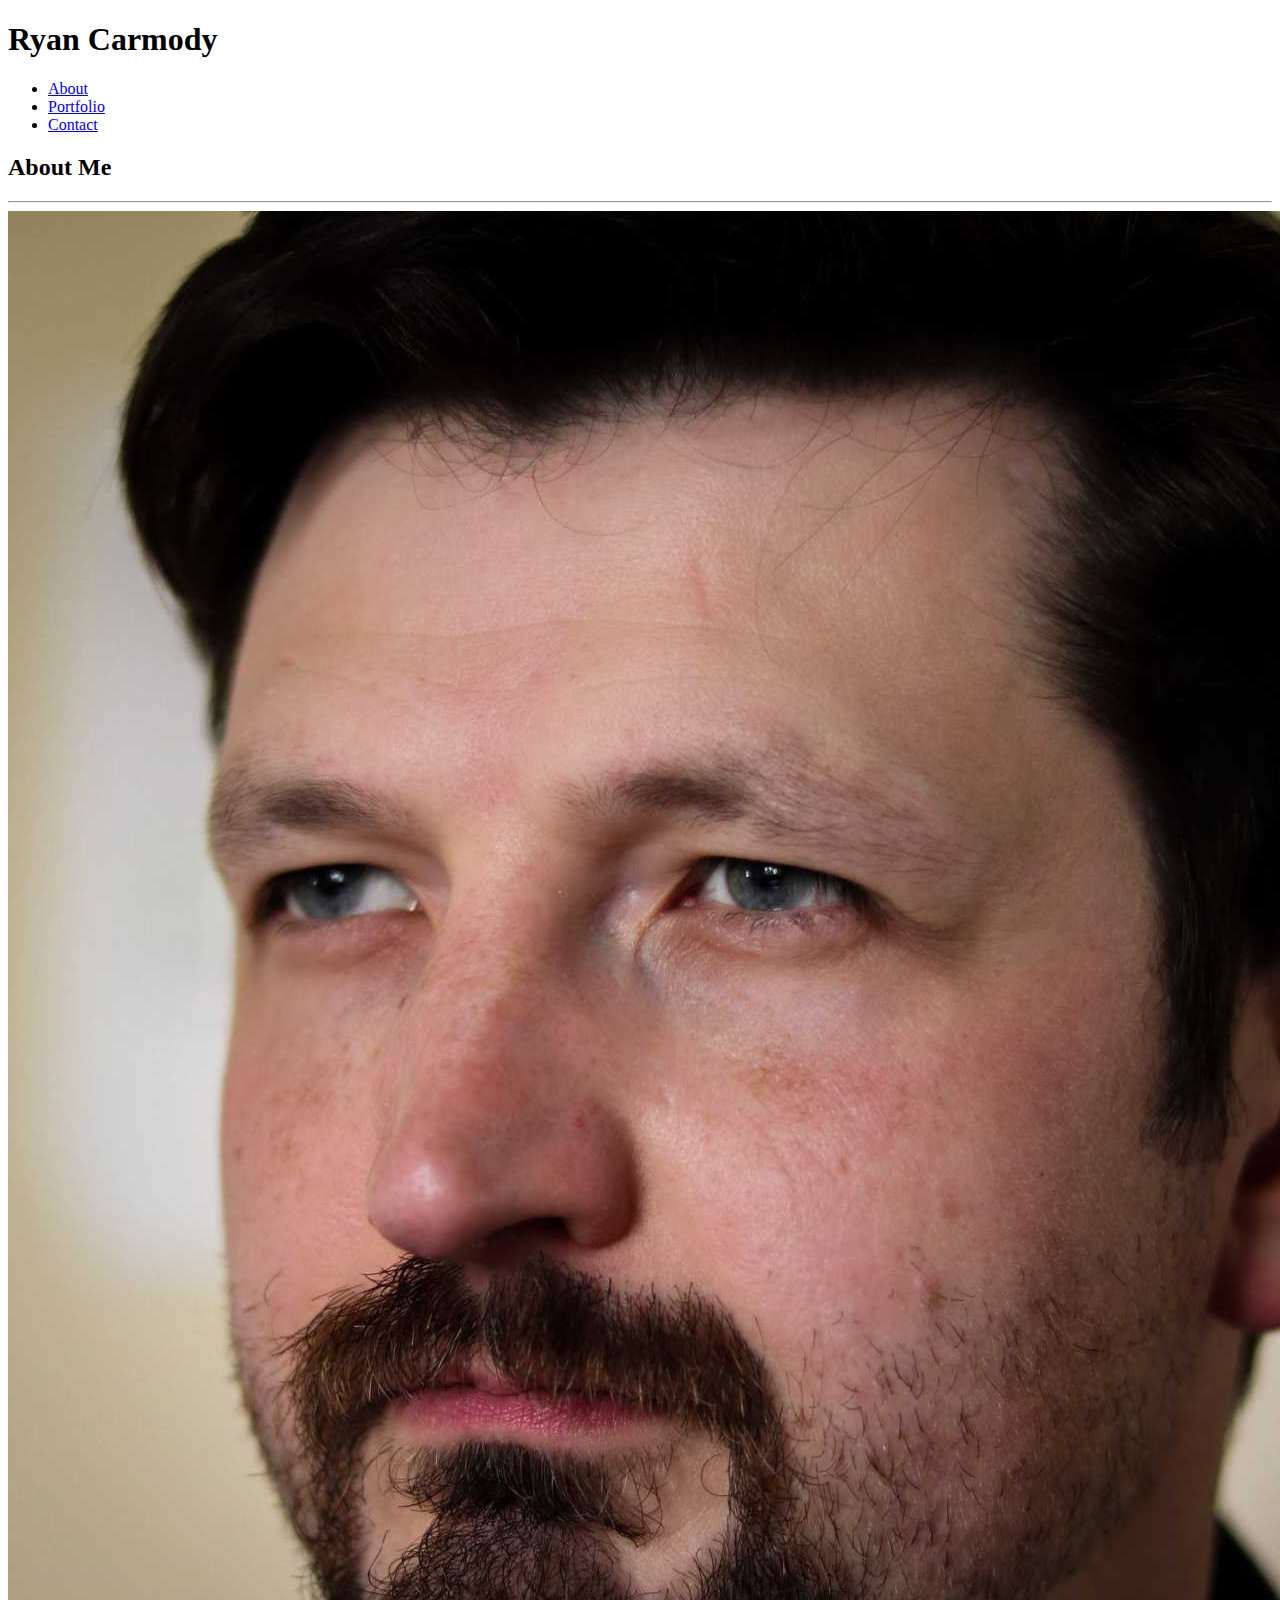
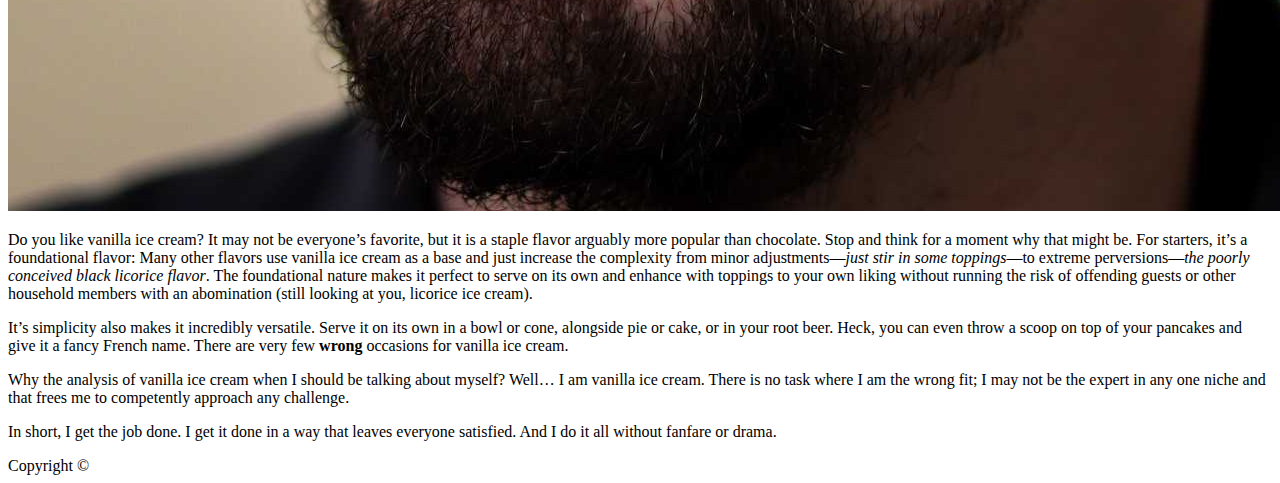
<file: index.html>
<!DOCTYPE html>
<html lang="en">

<head>
    <meta charset="UTF-8">
    <meta name="viewport" content="width=device-width, initial-scale=1.0">
    <meta http-equiv="X-UA-Compatible" content="ie=edge">
    <link rel="stylesheet" href="https://stackpath.bootstrapcdn.com/bootstrap/4.2.1/css/bootstrap.min.css" integrity="sha384-GJzZqFGwb1QTTN6wy59ffF1BuGJpLSa9DkKMp0DgiMDm4iYMj70gZWKYbI706tWS"
        crossorigin="anonymous">
    <link rel="stylesheet" href="./assets/css/style.css">
    <title>Ryan Carmody - Full Stack Developer</title>
</head>

<body class="bg-light d-flex flex-column">
    <div class="d-flex flex-column p-0 m-0">
        <div class="navbar bg-white p-0 border-bottom border-muted">
            <div class="container p-0">
                <div class="bg-info m-0 p-2">
                    <h1 class="text-white">Ryan Carmody</h1>
                </div>
                <nav>
                    <ul class="nav">
                        <li class="nav-item"><a href="#" class="nav-link text-muted">About</a></li>
                        <li class="nav-item"><a href="./portfolio.html" class="nav-link text-muted border-right border-left border-light">Portfolio</a></li>
                        <li class="nav-item"><a href="./contact.html" class="nav-link text-muted">Contact</a></li>
                </nav>
                </ul>
            </div>
        </div>
    </div>
    <div class="flex-grow-1">
        <section class="container mt-4 bg-white p-3 border border-muted mb-5">
            <h2 class="p-2 text-info">About Me</h2>
            <hr>
            <img src="./assets/images/profile.jpeg" alt="Ryan Carmody Profile Photo" class="w-25 float-left mx-2">
            <p class="text-muted">Do you like
                vanilla ice cream? It may not be everyone’s favorite, but it is a staple flavor arguably
                more popular than chocolate. Stop and think for a moment why that might be. For starters, it’s a
                foundational flavor: Many other flavors use vanilla ice cream as a base and just increase the
                complexity from minor adjustments—<em>just stir in some toppings</em>—to extreme perversions—<em>the
                    poorly conceived black licorice flavor</em>. The foundational nature makes it perfect to serve on
                its
                own
                and enhance with toppings to your own liking without running the risk of offending guests or other
                household members with an abomination (still looking at you, licorice ice cream).</p>
            <p class="text-muted">It’s simplicity also makes it incredibly versatile. Serve it on its own in a bowl or
                cone, alongside pie
                or cake, or in your root beer. Heck, you can even throw a scoop on top of your pancakes and give it a
                fancy French name. There are very few <strong>wrong</strong> occasions for vanilla ice cream.</p>
            <p class="text-muted">Why the analysis of vanilla ice cream when I should be talking about myself? Well… I
                am
                vanilla ice
                cream. There is no task where I am the wrong fit; I may not be the expert in any one niche and that
                frees me to competently approach any challenge. </p>
            <p class="text-muted">
                In short, I get the job done. I get it done in a way that leaves everyone satisfied. And I do it all
                without fanfare or drama.
            </p>
        </section>
    </div>
        <footer class="footer text-center bg-dark text-light p-3 border-top border-info">
            <div class="container">Copyright &copy;</div>
        </footer>
    </div>
</body>

</html>
</file>
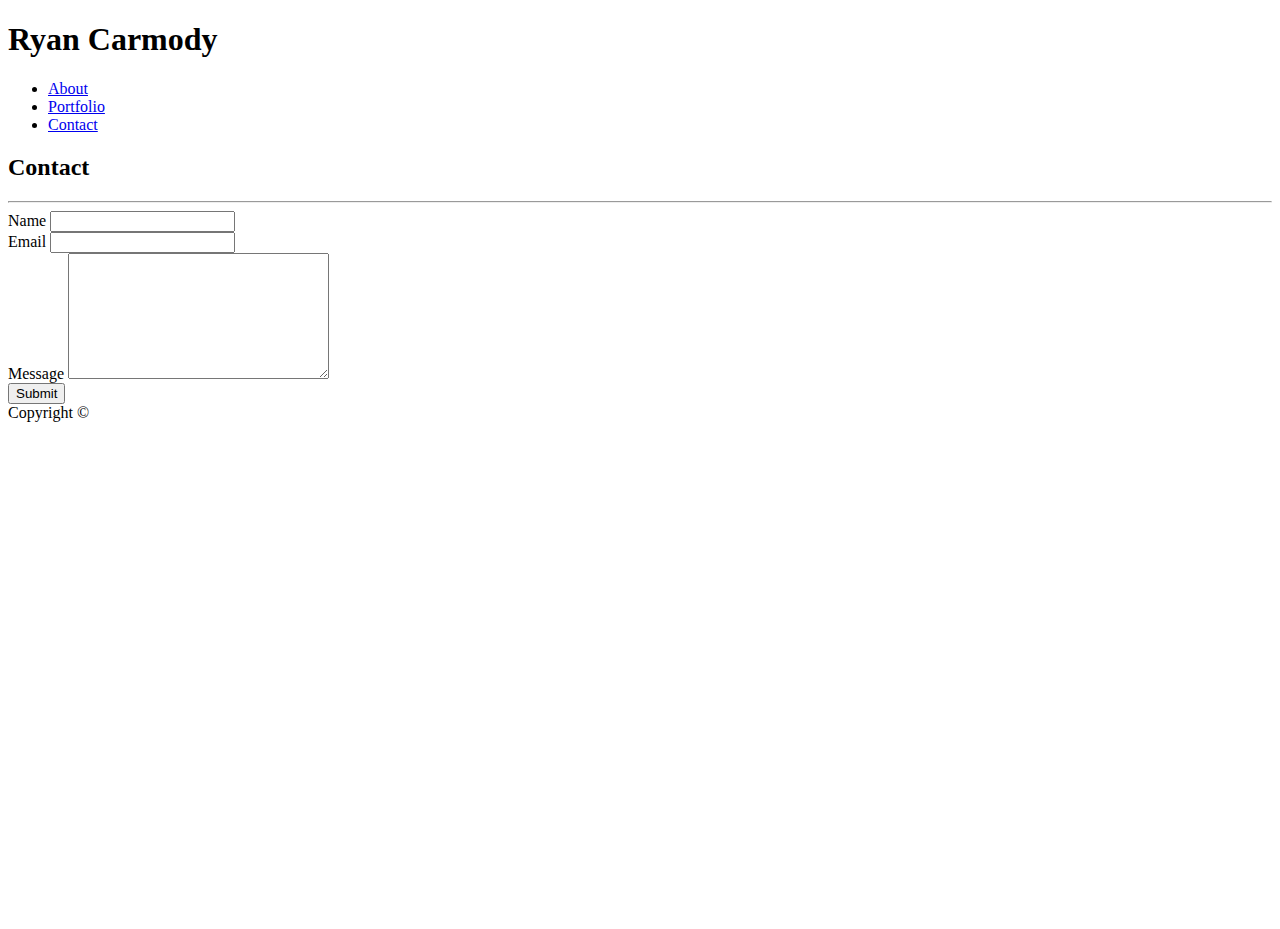
<file: contact.html>
<!DOCTYPE html>
<html lang="en">

<head>
    <meta charset="UTF-8">
    <meta name="viewport" content="width=device-width, initial-scale=1.0">
    <meta http-equiv="X-UA-Compatible" content="ie=edge">
    <link rel="stylesheet" href="https://stackpath.bootstrapcdn.com/bootstrap/4.2.1/css/bootstrap.min.css" integrity="sha384-GJzZqFGwb1QTTN6wy59ffF1BuGJpLSa9DkKMp0DgiMDm4iYMj70gZWKYbI706tWS"
        crossorigin="anonymous">
    <link rel="stylesheet" href="./assets/css/style.css">
    <title>Ryan Carmody - Full Stack Developer</title>
</head>

<body class="bg-light d-flex flex-column">
    <div class="navbar bg-white p-0 border-bottom border-muted">
        <div class="container p-0">
            <div class="bg-info m-0 p-2">
                <h1 class="text-white">Ryan Carmody</h1>
            </div>
            <nav>
                <ul class="nav">
                    <li class="nav-item"><a href="index.html" class="nav-link text-muted">About</a></li>
                    <li class="nav-item"><a href="portfolio.html" class="nav-link text-muted border-right border-left border-light">Portfolio</a></li>
                    <li class="nav-item"><a href="#" class="nav-link text-muted">Contact</a></li>
            </nav>
            </ul>
        </div>
    </div>
    <div class="flex-grow-1">
        <section class="container mt-4 bg-white p-3 border border-muted mb-5">
            <h2 class="text-info p-2">Contact</h2>
            <hr>
            <form>
                <div class="form-group">
                    <label for="name">Name</label>
                    <input class="form-control" type="text" id="name" required="required">
                </div>
                <div class="form-group">
                    <label for="email">Email</label>
                    <input class="form-control" type="email" id="email" required="required">
                </div>
                <div class="form-group">
                    <label for="message">Message</label>
                    <textarea class="form-control" id="message" cols="30" rows="8"></textarea>
                </div>
                <button class="btn btn-info btn-lg" type="submit">Submit</button>
            </form>
        </section>
    </div>
    <footer class="footer text-center bg-dark text-light p-3 border-top border-info">
        <div class="container">Copyright &copy;</div>
    </footer>
</body>

</html>
</file>
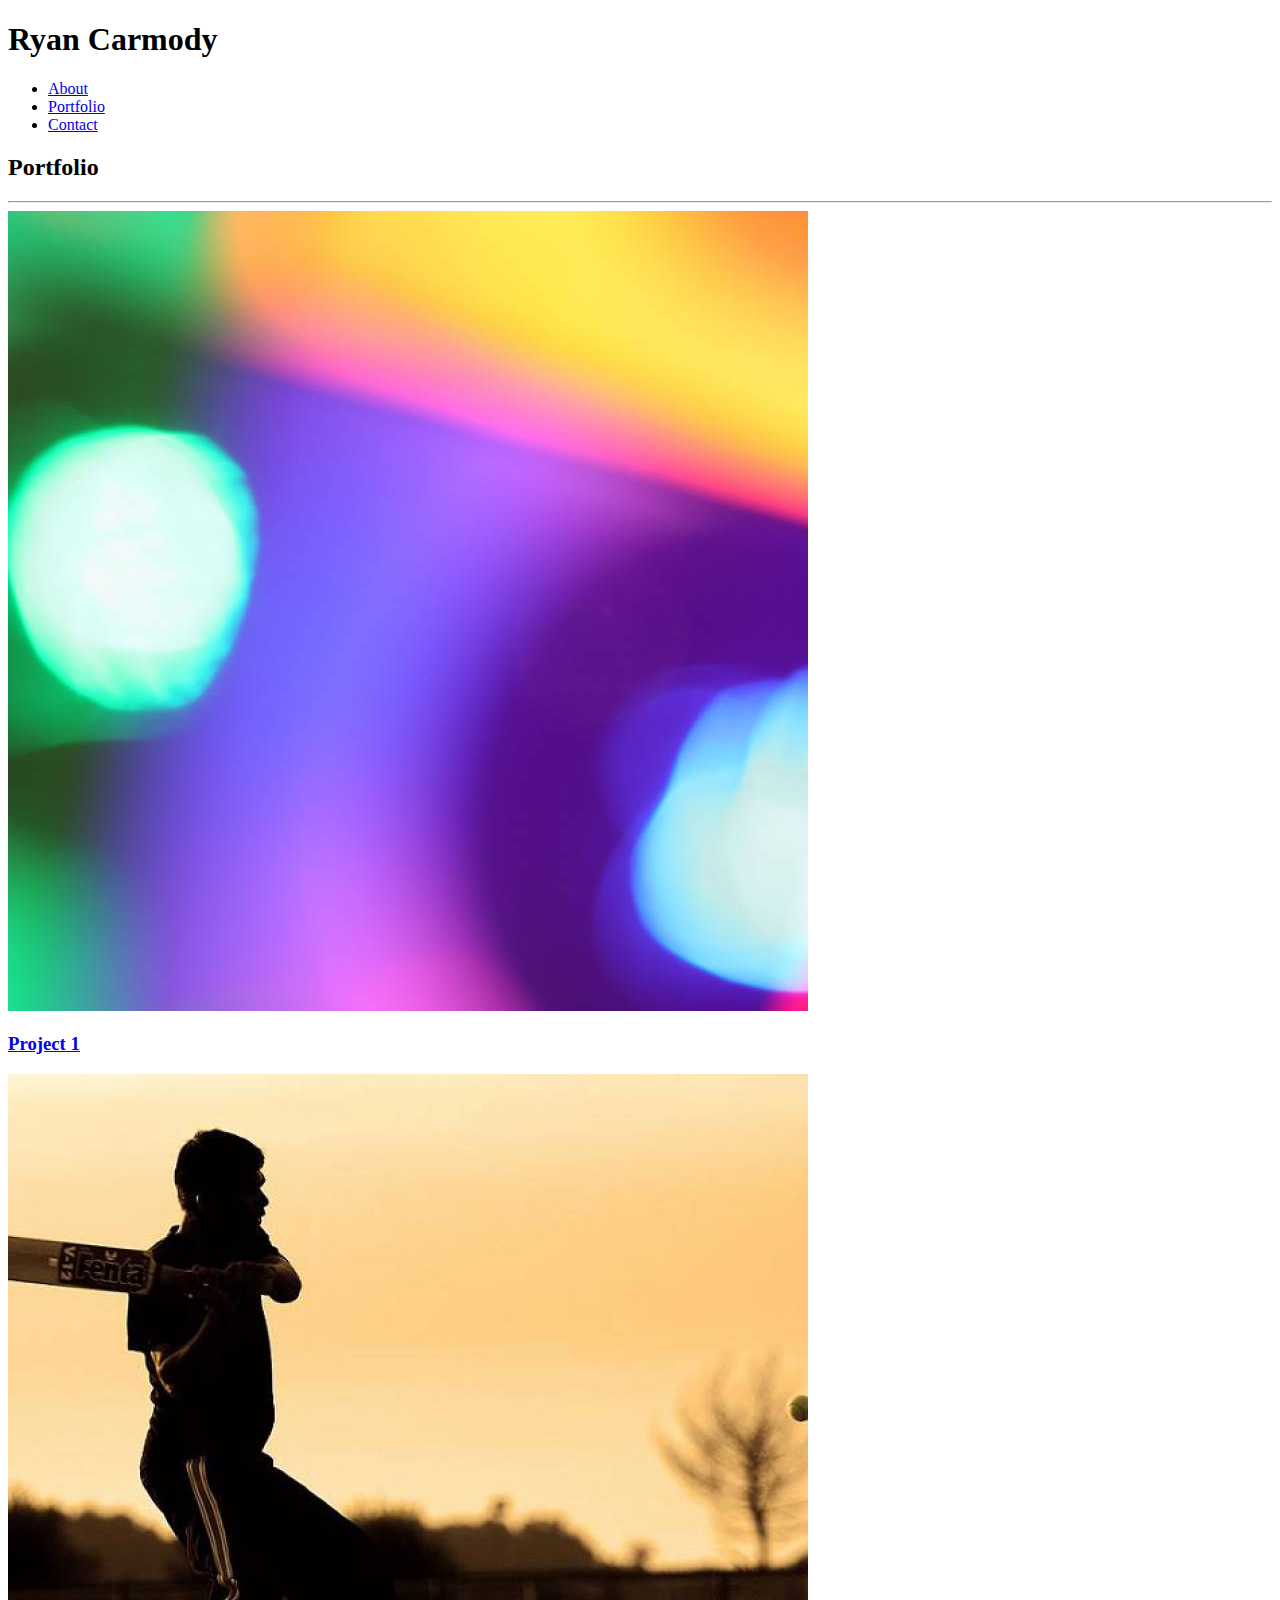
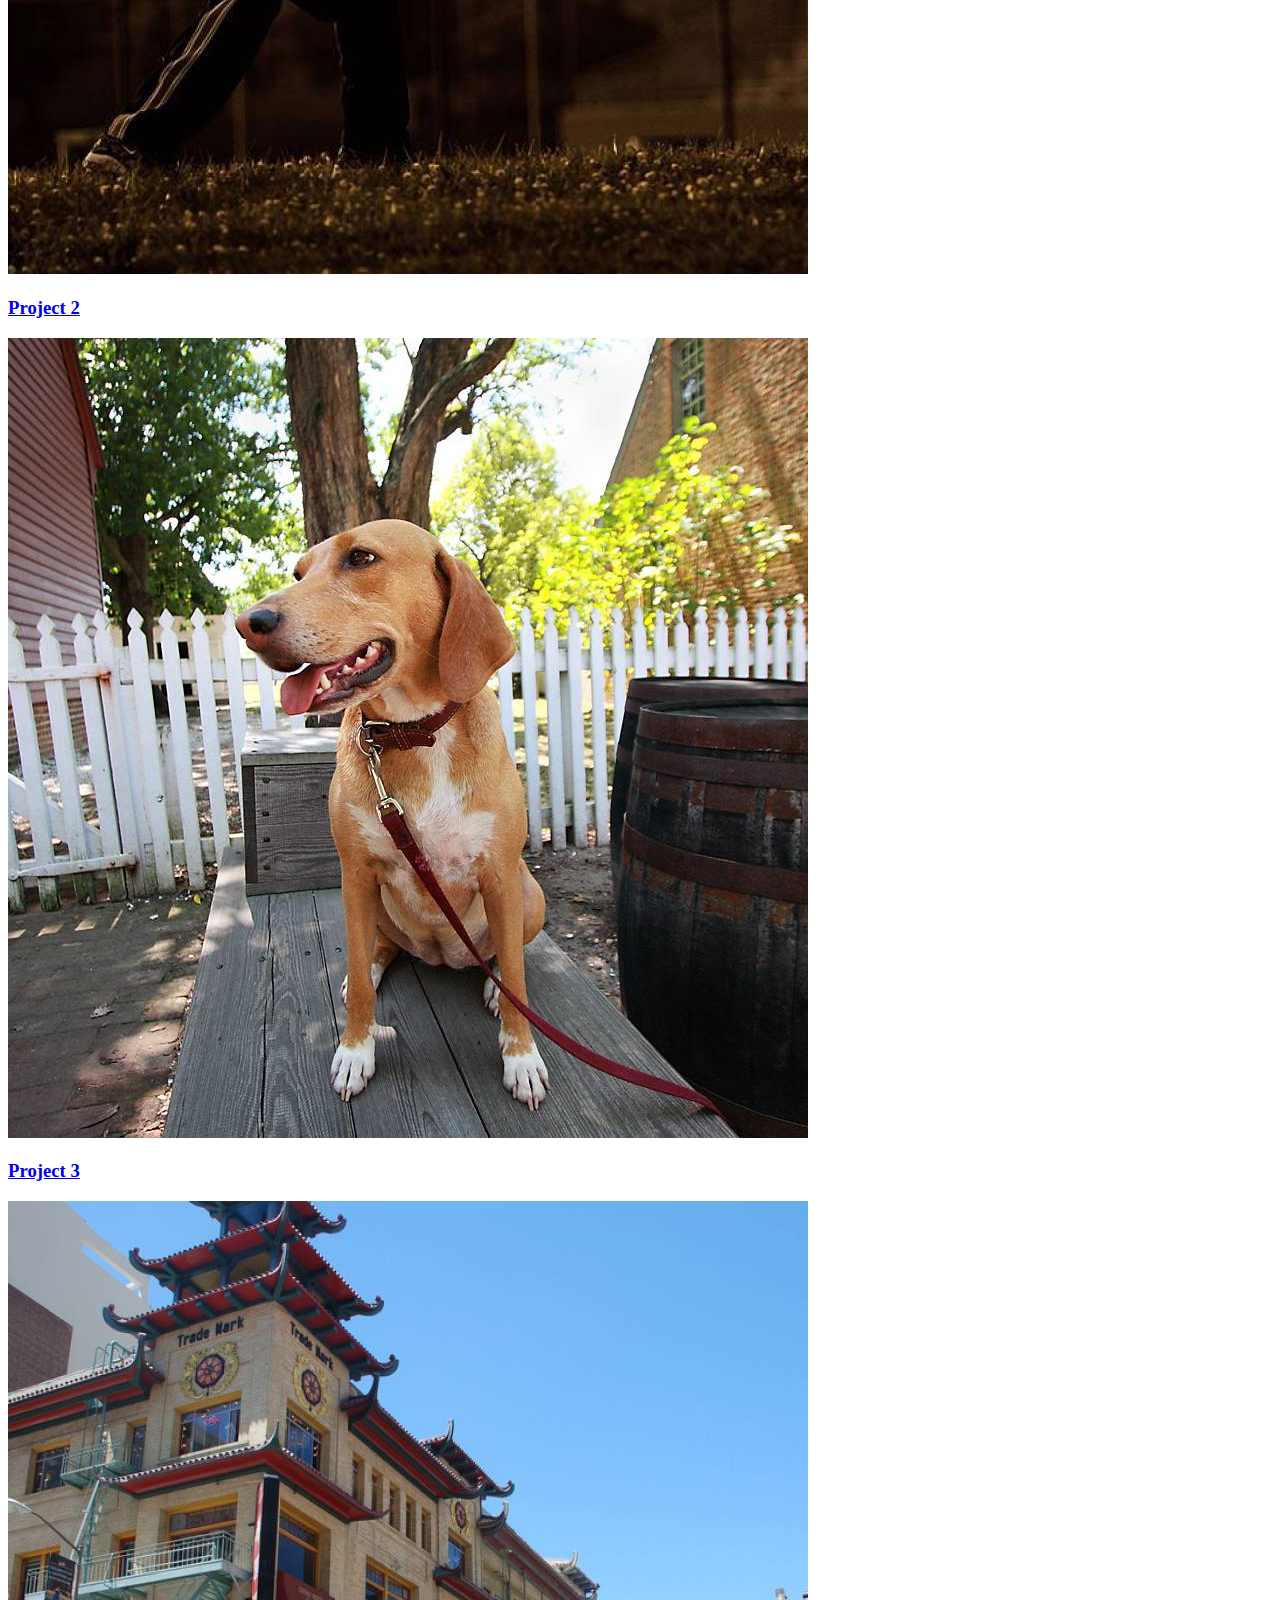
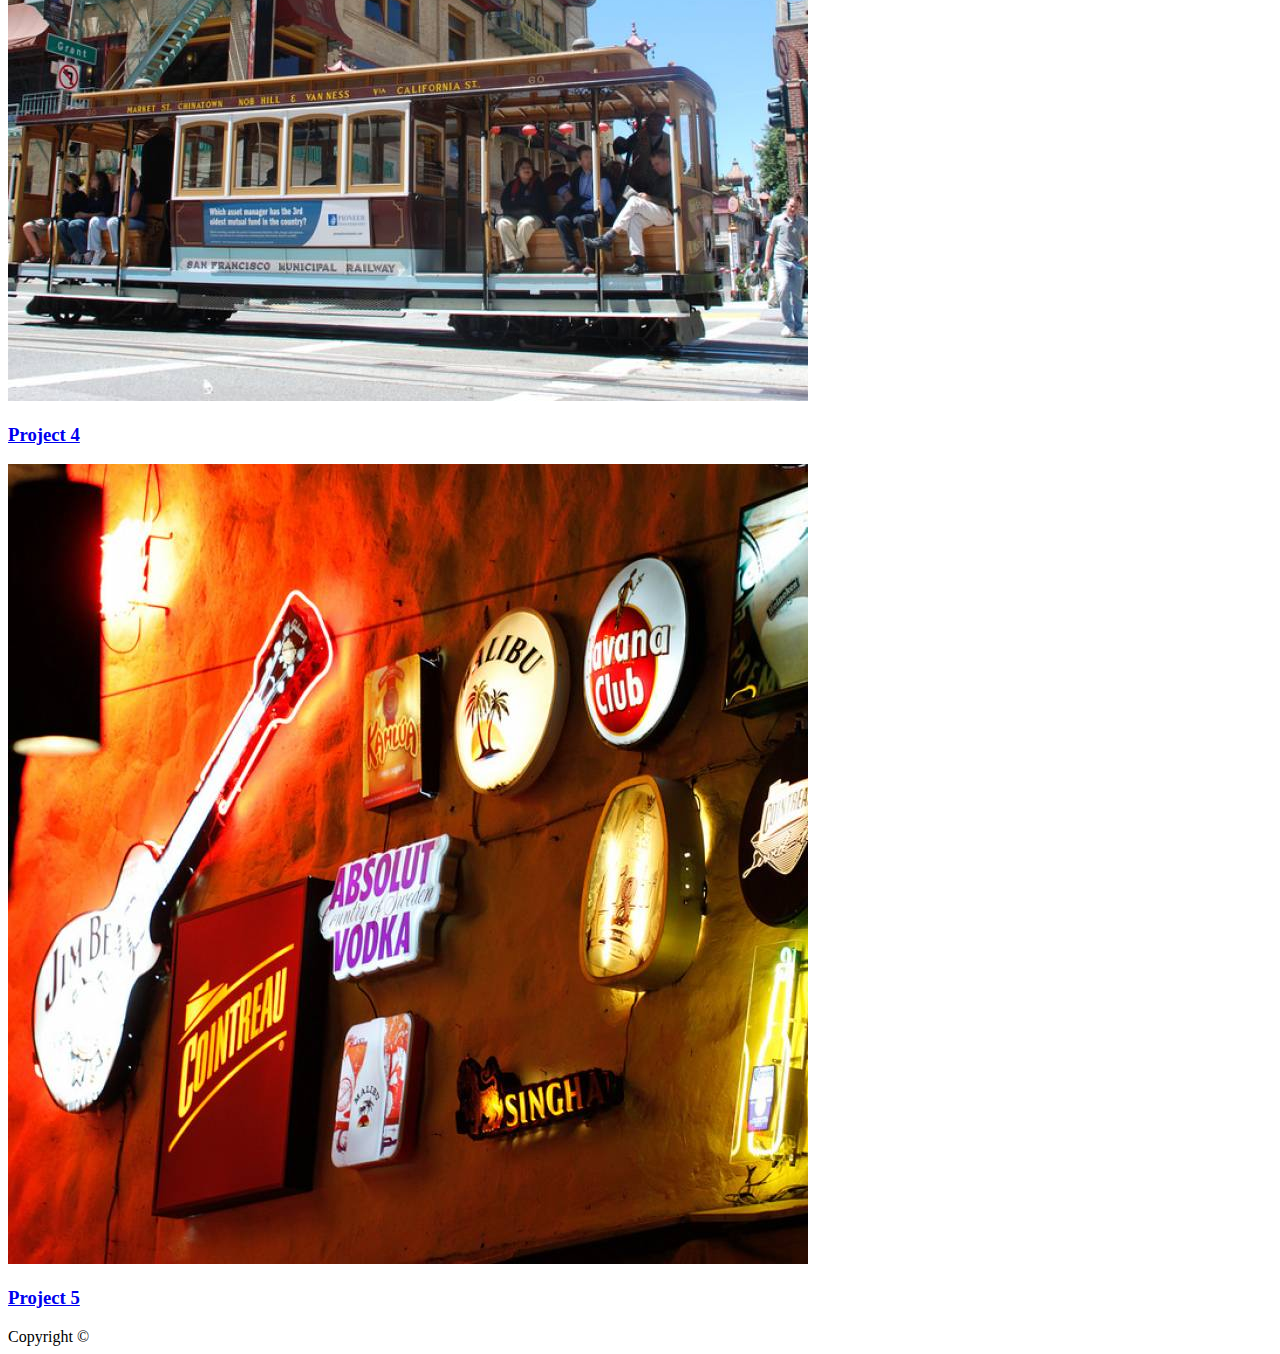
<file: portfolio.html>
<!DOCTYPE html>
<html lang="en">

<head>
    <meta charset="UTF-8">
    <meta name="viewport" content="width=device-width, initial-scale=1.0">
    <meta http-equiv="X-UA-Compatible" content="ie=edge">
    <link rel="stylesheet" href="https://stackpath.bootstrapcdn.com/bootstrap/4.2.1/css/bootstrap.min.css" integrity="sha384-GJzZqFGwb1QTTN6wy59ffF1BuGJpLSa9DkKMp0DgiMDm4iYMj70gZWKYbI706tWS"
        crossorigin="anonymous">
    <link rel="stylesheet" href="./assets/css/style.css">
    <title>Ryan Carmody - Full Stack Developer</title>
</head>

<body class="bg-light d-flex flex-column">
    <div class="navbar bg-white p-0 border-bottom border-muted">
        <div class="container p-0">
            <div class="bg-info m-0 p-2">
                <h1 class="text-white">Ryan Carmody</h1>
            </div>
            <nav>
                <ul class="nav">
                    <li class="nav-item"><a href="index.html" class="nav-link text-muted">About</a></li>
                    <li class="nav-item"><a href="#" class="nav-link text-muted border-right border-left border-light">Portfolio</a></li>
                    <li class="nav-item"><a href="./contact.html" class="nav-link text-muted">Contact</a></li>
            </nav>
            </ul>
        </div>
    </div>
    <div class="flex-grow-1">
        <section class="container mt-4 bg-white p-3 border border-muted mb-5">
            <h2 class="text-info p-2">Portfolio</h2>
            <hr>
            <div class="row">
                <div class="col-md-3 p-0 m-3">
                    <a href="#" class="d-fle">
                        <img src="./assets/images/porfolio1.jpg" alt="Project 1 Image" class="w-100 h-100 card-img card-img-top">
                        <div class="card-img-overlay d-flex align-items-end p-0 m-0 mb-4">
                            <div class="bg-info text-light w-100 text-center h-25 d-flex align-items-center justify-content-center">
                                <h3>Project
                                    1</h3>
                            </div>
                        </div>
                    </a>
                </div>
                <div class="col-md-3 p-0 m-3">
                    <a href="#">
                        <img src="./assets/images/porfolio2.jpg" alt="Project 2 Image" class="w-100">
                        <div class="card-img-overlay d-flex align-items-end p-0 m-0 mb-4">
                            <div class="bg-info text-light w-100 text-center h-25 d-flex align-items-center justify-content-center">
                                <h3>Project
                                    2</h3>
                            </div>
                        </div>
                    </a>
                </div>
            </div>
            <div class="row">
                <div class="col-md-3 p-0 m-3">
                    <a href="#">
                        <img src="./assets/images/porfolio3.jpg" alt="Project 3 Image" class="w-100">
                        <div class="card-img-overlay d-flex align-items-end p-0 m-0 mb-4">
                            <div class="bg-info text-light w-100 text-center h-25 d-flex align-items-center justify-content-center">
                                <h3>Project
                                    3</h3>
                            </div>
                        </div>
                    </a>
                </div>
                <div class="col-md-3 p-0 m-3">
                    <a href="#">
                        <img src="./assets/images/porfolio4.jpg" alt="Project 4 Image" class="w-100">
                        <div class="card-img-overlay d-flex align-items-end p-0 m-0 mb-4">
                            <div class="bg-info text-light w-100 text-center h-25 d-flex align-items-center justify-content-center">
                                <h3>Project
                                    4</h3>
                            </div>
                        </div>
                    </a>
                </div>
            </div>
            <div class="row">
                <div class="col-md-3 p-0 m-3">
                    <a href="#">
                        <img src="./assets/images/porfolio5.jpg" alt="Project 5 Image" class="w-100">
                        <div class="card-img-overlay d-flex align-items-end p-0 m-0 mb-4">
                            <div class="bg-info text-light w-100 text-center h-25 d-flex align-items-center justify-content-center">
                                <h3>Project
                                    5</h3>
                            </div>
                        </div>
                    </a>
                </div>
            </div>
        </section>
    </div>
    <footer class="footer text-center bg-dark text-light p-3 border-top border-info">
        <div class="container">Copyright &copy;</div>
    </footer>
</body>

</html>
</file>
<file: assets/css/style.css>
body {
    min-height: 100vh;
}
</file>
